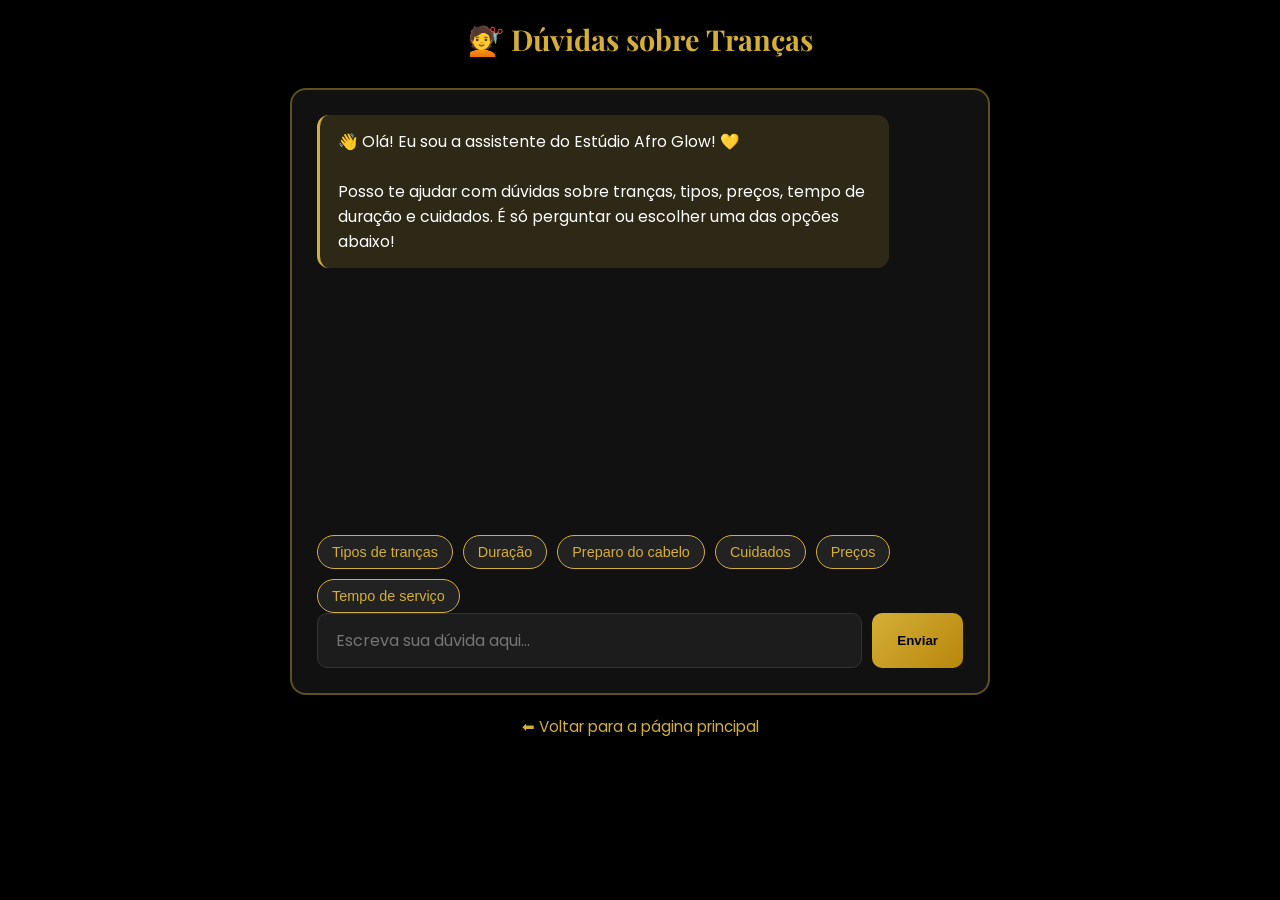
<file: ia-duvidas.html>
<!DOCTYPE html>
<html lang="pt-BR">
<head>
    <meta charset="UTF-8">
    <meta name="viewport" content="width=device-width, initial-scale=1.0">
    <title>Dúvidas sobre Tranças | Estúdio Afro Glow</title>
    <link rel="preconnect" href="https://fonts.googleapis.com">
    <link rel="preconnect" href="https://fonts.gstatic.com" crossorigin>
    <link href="https://fonts.googleapis.com/css2?family=Playfair+Display:wght@500;600;700&family=Poppins:wght@300;400;500;600;700&display=swap" rel="stylesheet">
    <style>
        * {
            margin: 0;
            padding: 0;
            box-sizing: border-box;
        }
        body {
            background: #000;
            color: #fff;
            font-family: 'Poppins', sans-serif;
            min-height: 100vh;
            padding: 20px;
        }
        .container {
            max-width: 700px;
            margin: 0 auto;
        }
        h1 {
            font-family: 'Playfair Display', serif;
            color: #D4AF37;
            text-align: center;
            margin-bottom: 30px;
            font-size: 1.8rem;
        }
        .caixa-chat {
            background: #111;
            border: 2px solid rgba(212,175,55,0.4);
            border-radius: 16px;
            padding: 25px;
            box-shadow: 0 10px 30px rgba(0,0,0,0.5);
        }
        .area-mensagens {
            height: 400px;
            overflow-y: auto;
            margin-bottom: 20px;
            padding-right: 10px;
        }
        .area-mensagens::-webkit-scrollbar {
            width: 6px;
        }
        .area-mensagens::-webkit-scrollbar-thumb {
            background: #D4AF37;
            border-radius: 3px;
        }
        .mensagem {
            margin-bottom: 18px;
            padding: 14px 18px;
            border-radius: 12px;
            line-height: 1.6;
            font-size: 0.98rem;
            max-width: 90%;
        }
        .mensagem.ia {
            background: rgba(212,175,55,0.15);
            border-left: 3px solid #D4AF37;
            color: #fff;
        }
        .mensagem.cliente {
            background: #222;
            border-right: 3px solid #D4AF37;
            margin-left: auto;
            color: #fff;
        }
        .input-area {
            display: flex;
            gap: 10px;
        }
        #pergunta {
            flex: 1;
            padding: 14px 18px;
            border-radius: 10px;
            border: 1px solid #333;
            background: #1c1c1c;
            color: #fff;
            font-size: 1rem;
            font-family: 'Poppins', sans-serif;
            outline: none;
        }
        #pergunta:focus {
            border-color: #D4AF37;
            box-shadow: 0 0 0 3px rgba(212,175,55,0.1);
        }
        #btnEnviar {
            padding: 14px 25px;
            background: linear-gradient(135deg, #D4AF37, #b8860b);
            color: #000;
            border: none;
            border-radius: 10px;
            font-weight: 600;
            cursor: pointer;
            transition: all 0.3s ease;
        }
        #btnEnviar:hover {
            transform: translateY(-2px);
            background: #fff;
        }
        .perguntas-rapidas {
            display: flex;
            flex-wrap: wrap;
            gap: 10px;
            margin-top: 15px;
        }
        .btn-pergunta {
            padding: 8px 14px;
            background: #222;
            color: #D4AF37;
            border: 1px solid #D4AF37;
            border-radius: 20px;
            font-size: 0.9rem;
            cursor: pointer;
            transition: all 0.2s ease;
        }
        .btn-pergunta:hover {
            background: #D4AF37;
            color: #000;
        }
        .voltar {
            display: block;
            text-align: center;
            margin-top: 20px;
            color: #D4AF37;
            text-decoration: none;
            font-size: 0.95rem;
        }
        .voltar:hover {
            text-decoration: underline;
        }
    </style>
</head>
<body>

<div class="container">
    <h1>💇 Dúvidas sobre Tranças</h1>
    <div class="caixa-chat">
        <div class="area-mensagens" id="areaMensagens">
            <div class="mensagem ia">
                👋 Olá! Eu sou a assistente do Estúdio Afro Glow! 💛<br><br>
                Posso te ajudar com dúvidas sobre tranças, tipos, preços, tempo de duração e cuidados. É só perguntar ou escolher uma das opções abaixo!
            </div>
        </div>

        <div class="perguntas-rapidas">
            <button class="btn-pergunta" onclick="perguntar('Quais tipos de tranças você faz?')">Tipos de tranças</button>
            <button class="btn-pergunta" onclick="perguntar('Quanto tempo dura?')">Duração</button>
            <button class="btn-pergunta" onclick="perguntar('Como devo preparar o cabelo?')">Preparo do cabelo</button>
            <button class="btn-pergunta" onclick="perguntar('Como cuidar depois de pronta?')">Cuidados</button>
            <button class="btn-pergunta" onclick="perguntar('Quanto custa cada trança?')">Preços</button>
            <button class="btn-pergunta" onclick="perguntar('Quanto tempo leva para fazer?')">Tempo de serviço</button>
        </div>

        <div class="input-area">
            <input type="text" id="pergunta" placeholder="Escreva sua dúvida aqui...">
            <button id="btnEnviar">Enviar</button>
        </div>
    </div>

    <a href="index.html" class="voltar">⬅ Voltar para a página principal</a>
</div>

<script>
// ===== RESPOSTAS EXATAMENTE COMO VOCÊ PEDIU =====
const respostas = [
    {
        palavras: ["tipo", "tipos", "quais tranças", "tranças disponíveis", "fazem", "oferecem", "estilos"],
        resposta: "💛 Trabalho com esses 3 estilos lindos:\n\n✅ Box Braids\n✅ Boho Braids\n✅ French Curl\n\nSão esses os que faço com todo carinho e dedicação! 💇✨"
    },
    {
        palavras: ["dura", "duração", "quanto tempo dura", "tempo dura", "quanto tempo fica"],
        resposta: "⏰ A duração média dos meus estilos é:\n\n✅ Box Braids: de 6 a 8 semanas\n✅ Boho Braids: de 6 a 8 semanas\n✅ French Curl: de 5 a 7 semanas\n\nCom os cuidados certos pode durar até mais tempo! 😉"
    },
    {
        palavras: ["preço", "custa", "quanto custa", "valor", "preços", "quanto fica", "preco"],
        resposta: "💰 Os valores dos meus serviços:\n\n✅ Box Braids: R$ 180\n✅ Boho Braids: R$ 180\n✅ French Curl: R$ 180\n\nTodos os valores já incluem todo o cuidado e qualidade que você merece! 💛"
    },
    {
        palavras: ["tempo", "quanto tempo leva", "demora", "horas", "quanto tempo demora", "serviço"],
        resposta: "⏳ O tempo pode variar um pouco conforme o tamanho e volume do cabelo:\n\n✅ Box Braids: cerca de 4 a 5 horas\n✅ French Curl: cerca de 5 horas\n✅ Boho Braids: cerca de 6 horas\n\nAgende com antecedência para garantir seu horário! 💛"
    },
    {
        palavras: ["lavar", "antes", "preparo", "preparar", "preciso lavar", "cabelo limpo", "chegar", "creme", "óleo", "produtos"],
        resposta: "🧼 Regra essencial:\n\n✅ Cabelo bem lavado e totalmente seco\n✅ SEM cremes, sem óleos e sem produtos pesados\n✅ Desembaraçado\n\nIsso faz toda diferença para o resultado ficar perfeito! 💛"
    },
    {
        palavras: ["cuidar", "cuidados", "depois", "manter", "como cuidar", "dicas", "molhar"],
        resposta: "✨ Cuidados importantes:\n\n✅ Nos primeiros 3 dias evite molhar muito as tranças\n✅ Durma com touca de cetim ou fronha de cetim\n✅ Lave com xampu sem sal ou sabão neutro, de 15 em 15 dias\n✅ Não use cremes pesados na raiz\n✅ Hidrate apenas a ponta do seu cabelo natural\n✅ Se soltar alguma, volte para ajustar! 💛"
    },
    {
        palavras: ["agendar", "agendamento", "marcar", "horário", "marcar horário", "feriados", "sábado", "domingo"],
        resposta: "📅 Para agendar:\n\n✅ Clique em 'Agendar Atendimento' no site\n✅ Ou envie mensagem no WhatsApp\n\n⚠️ Não trabalho aos sábados, domingos e feriados! 💛"
    },
    {
        palavras: ["ola", "olá", "oi", "bom dia", "boa tarde", "boa noite"],
        resposta: "👋 Olá! Tudo bem? 💛\n\nSou sua assistente virtual do Estúdio Afro Glow! Estou aqui para tirar suas dúvidas sobre Box Braids, Boho Braids e French Curl. Pergunte à vontade! 💇"
    }
];

const respostaPadrao = "🤔 Desculpa, não entendi direito! 😅\n\nPergunte sobre:\n✅ Tipos de tranças\n✅ Preços\n✅ Tempo de duração\n✅ Tempo de serviço\n✅ Preparo do cabelo\n✅ Cuidados depois\n\nEstou aqui pra ajudar! 💛";

function buscarResposta(pergunta) {
    const texto = pergunta.toLowerCase().normalize("NFD").replace(/[\u0300-\u036f]/g, "");
    for (const item of respostas) {
        for (const palavra of item.palavras) {
            const p = palavra.normalize("NFD").replace(/[\u0300-\u036f]/g, "");
            if (texto.includes(p)) {
                return item.resposta;
            }
        }
    }
    return respostaPadrao;
}

function adicionarMensagem(texto, ehCliente) {
    const area = document.getElementById("areaMensagens");
    const div = document.createElement("div");
    div.className = `mensagem ${ehCliente ? 'cliente' : 'ia'}`;
    div.innerHTML = texto.replace(/\n/g, "<br>");
    area.appendChild(div);
    area.scrollTop = area.scrollHeight;
}

function perguntar(texto) {
    document.getElementById("pergunta").value = texto;
    enviarPergunta();
}

function enviarPergunta() {
    const campo = document.getElementById("pergunta");
    const pergunta = campo.value.trim();
    if (!pergunta) return;

    adicionarMensagem(pergunta, true);
    campo.value = "";

    setTimeout(() => {
        const resposta = buscarResposta(pergunta);
        adicionarMensagem(resposta, false);
    }, 600);
}

document.getElementById("btnEnviar").onclick = enviarPergunta;
document.getElementById("pergunta").addEventListener("keypress", e => {
    if (e.key === "Enter") enviarPergunta();
});
</script>

</body>
</html>
</file>
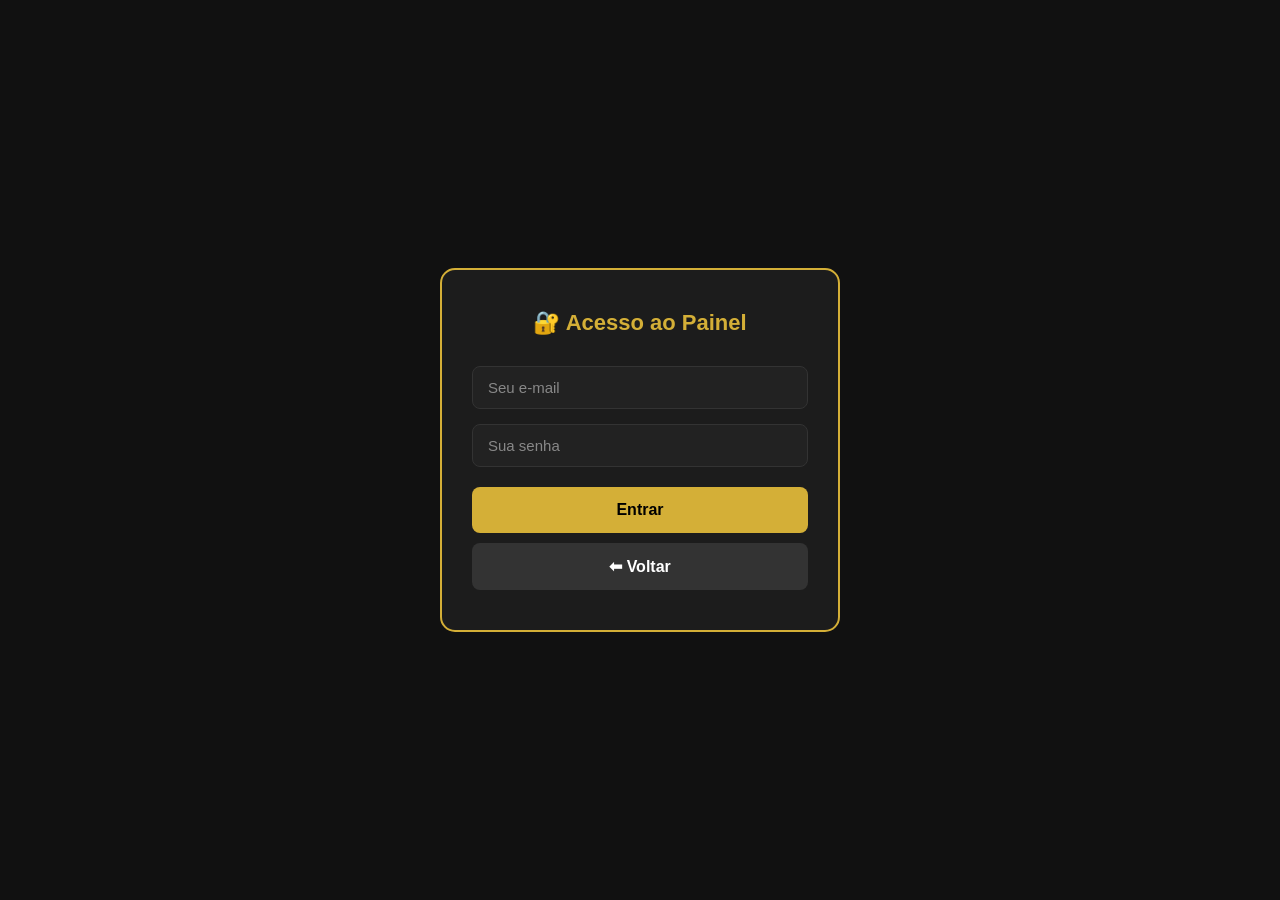
<file: login.html>
<!DOCTYPE html>
<html lang="pt-BR">
<head>
    <meta charset="UTF-8">
    <meta name="viewport" content="width=device-width, initial-scale=1.0">
    <title>Login | Painel Afro Glow</title>
    <link rel="stylesheet" href="css/login.css">
</head>
<body>
    <div class="caixa-login">
        <h2>🔐 Acesso ao Painel</h2>
        <input type="email" id="email" placeholder="Seu e-mail">
        <input type="password" id="senha" placeholder="Sua senha">
        <button id="btnEntrar">Entrar</button>
        <button id="btnVoltar" style="background: #333; color: white; margin-top: 10px;">⬅ Voltar</button>
        <p id="erro">E-mail ou senha incorretos!</p>
    </div>

    <script src="js/login.js"></script>
</body>
</html>
</file>
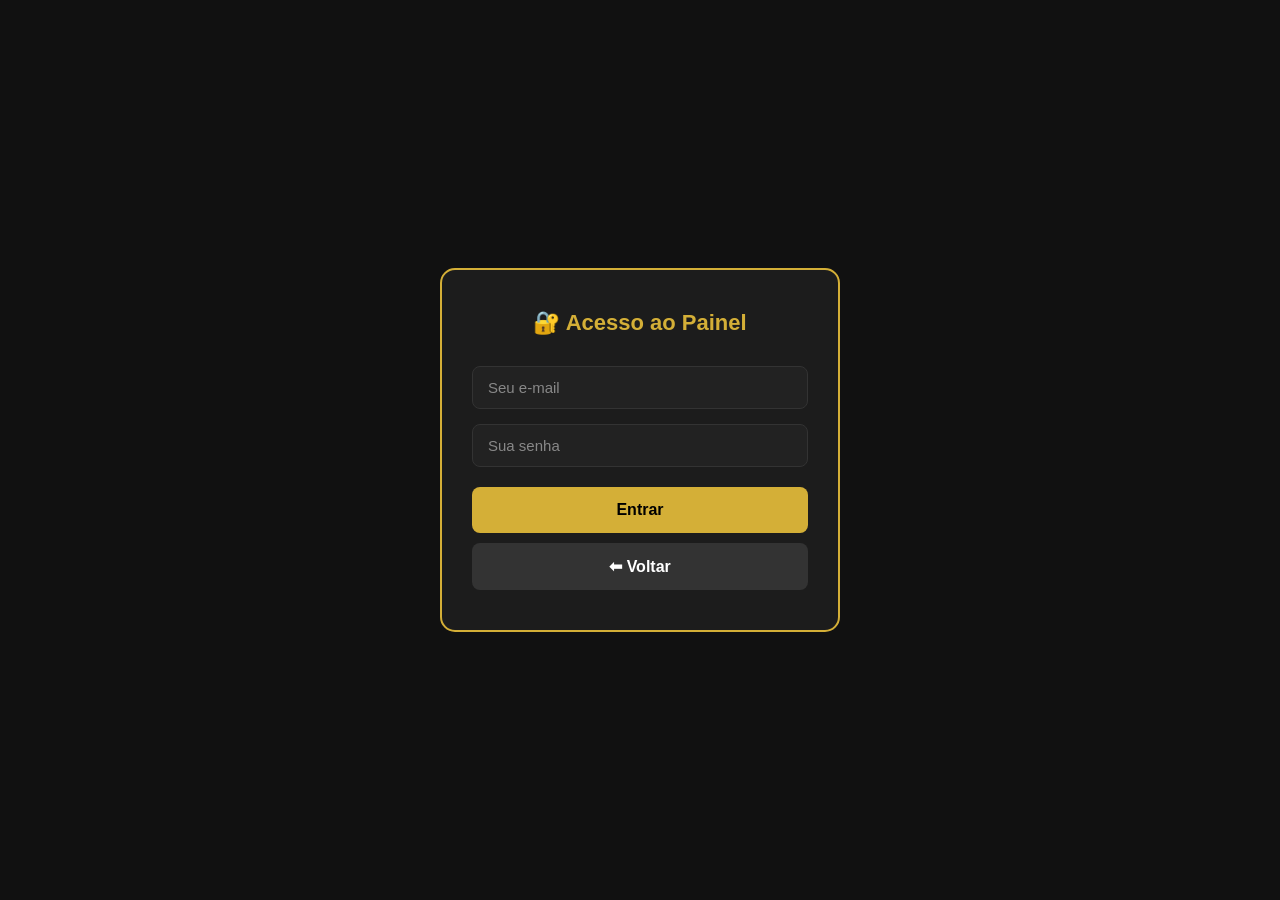
<file: painel.html>
<!DOCTYPE html>
<html lang="pt-BR">
<head>
    <meta charset="UTF-8">
    <meta name="viewport" content="width=device-width, initial-scale=1.0">
    <title>Painel ADM | Estúdio Afro Glow</title>
    <link rel="preconnect" href="https://fonts.googleapis.com">
    <link rel="preconnect" href="https://fonts.gstatic.com" crossorigin>
    <link href="https://fonts.googleapis.com/css2?family=Playfair+Display:wght@500;600;700&family=Poppins:wght@300;400;500;600;700&display=swap" rel="stylesheet">
    <link rel="stylesheet" href="css/style.css">
</head>
<body class="painel">

<!-- BARRA LATERAL -->
<aside class="sidebar">
    <h2>Estúdio Afro Glow</h2>
    <ul>
        <li class="ativo" id="menuDashboard">🏠 Dashboard</li>
        <li id="menuSv">💇 Serviços</li>
        <li id="menuAg">📅 Agendamentos</li>
        <li id="menuAvaliacoes">📝 Avaliações</li>
        <li id="menuConfig">⚙️ Configurações</li>
        <li id="botaoSair">🚪 Sair</li>
    </ul>
</aside>

<!-- CONTEÚDO PRINCIPAL -->
<main class="conteudo">

    <!-- DASHBOARD -->
    <div class="pagina ativa" id="paginaDashboard">
        <h2>Dashboard</h2>
        <div class="cards-dashboard">
            <div class="card-dashboard">
                <h3>Agendamentos</h3>
                <span id="totalAg">0</span>
            </div>
            <div class="card-dashboard">
                <h3>Serviços</h3>
                <span id="totalSv">0</span>
            </div>
            <div class="card-dashboard">
                <h3>Avaliações</h3>
                <span id="totalAval">0</span>
            </div>
        </div>
    </div>

    <!-- SERVIÇOS -->
    <div class="pagina" id="paginaSv">
        <div class="cabecalho-pagina">
            <h2>Gerenciar Serviços</h2>
            <button id="btnNovoServico">+ Novo Serviço</button>
        </div>
        <div id="listaSv" class="lista-cards"></div>
    </div>

    <!-- AGENDAMENTOS -->
    <div class="pagina" id="paginaAg">
        <h2>Agendamentos Recebidos</h2>
        <div id="listaAg" class="lista-cards"></div>
    </div>

    <!-- AVALIAÇÕES -->
    <div class="pagina" id="paginaAvaliacoes">
        <h2>Avaliações das Clientes</h2>
        <div id="listaAval" class="lista-cards"></div>
    </div>

    <!-- CONFIGURAÇÕES -->
    <div class="pagina" id="paginaConfig">
        <h2>Configurações de Atendimento</h2>
        <form id="formConfig" class="form-config">
            <div class="grupo-campo">
                <label>Horário de início</label>
                <input type="time" id="horarioInicio" value="09:00">
            </div>
            <div class="grupo-campo">
                <label>Horário de término</label>
                <input type="time" id="horarioFim" value="17:00">
            </div>
            <div class="grupo-campo">
                <label>Dias bloqueados (feriados, separar por vírgula)</label>
                <input type="text" id="diasBloqueados" placeholder="Ex: 2026-12-25, 2027-01-01">
            </div>
            <button type="submit" class="botao-salvar">Salvar Alterações</button>
        </form>
    </div>

</main>

<!-- MODAL SERVIÇO -->
<div id="modalSv" class="modal-fundo">
    <div class="modal-janela">
        <span class="modal-fechar">&times;</span>
        <h3 id="tituloModalSv">Novo Serviço</h3>
        <form id="formSv">
            <input type="hidden" id="idSv">
            <div class="grupo-campo">
                <label>Nome do serviço</label>
                <input type="text" id="nomeSv" required>
            </div>
            <div class="grupo-campo">
                <label>Preço (R$)</label>
                <input type="number" step="0.01" id="precoSv" required>
            </div>
            <button type="submit" class="botao-salvar">Salvar</button>
        </form>
    </div>
</div>

<!-- MODAL AVALIAÇÃO -->
<div id="modalAval" class="modal-fundo">
    <div class="modal-janela">
        <span class="modal-fechar">&times;</span>
        <h3>Editar Avaliação</h3>
        <form id="formAval">
            <input type="hidden" id="idAval">
            <div class="grupo-campo">
                <label>Nome</label>
                <input type="text" id="nomeAvalEditar" required>
            </div>
            <div class="grupo-campo">
                <label>Nota (1 a 5)</label>
                <input type="number" id="notaAvalEditar" min="1" max="5" required>
            </div>
            <div class="grupo-campo">
                <label>Comentário</label>
                <textarea id="textoAvalEditar" maxlength="500" rows="4" required></textarea>
            </div>
            <button type="submit" class="botao-salvar">Salvar</button>
        </form>
    </div>
</div>

<script type="module" src="js/painel.js"></script>
<!-- PROTEÇÃO DE LOGIN -->
<script>
if (localStorage.getItem("logado") !== "sim") {
    location.href = "login.html";
}
</script>

<script type="module" src="js/painel.js"></script>
</body>
</html>
</file>
<file: css/login.css>
* {
    margin: 0;
    padding: 0;
    box-sizing: border-box;
}

body {
    background: #111111;
    color: #ffffff;
    font-family: 'Segoe UI', sans-serif;
    display: flex;
    justify-content: center;
    align-items: center;
    min-height: 100vh;
}

.caixa-login {
    background: #1c1c1c;
    padding: 40px 30px;
    border-radius: 15px;
    border: 2px solid #D4AF37;
    width: 90%;
    max-width: 400px;
}

.caixa-login h2 {
    color: #D4AF37;
    text-align: center;
    margin-bottom: 30px;
    font-size: 22px;
    font-weight: 600;
}

.caixa-login input {
    width: 100%;
    padding: 12px 15px;
    margin-bottom: 15px;
    border-radius: 8px;
    border: 1px solid #333333;
    background: #222222;
    color: #ffffff;
    font-size: 15px;
    outline: none;
    transition: border 0.3s ease;
}

.caixa-login input:focus {
    border-color: #D4AF37;
}

.caixa-login input::placeholder {
    color: #888888;
}

.caixa-login button {
    width: 100%;
    padding: 14px;
    background: #D4AF37;
    color: #000000;
    border: none;
    border-radius: 8px;
    font-weight: bold;
    font-size: 16px;
    cursor: pointer;
    transition: all 0.3s ease;
    margin-top: 5px;
}

.caixa-login button:hover {
    background: #ffffff;
    transform: translateY(-2px);
}

#erro {
    color: #ff4d4d;
    text-align: center;
    margin-top: 15px;
    display: none;
    font-size: 14px;
}

#btnVoltar {
    background: #333;
    color: white;
}

#btnVoltar:hover {
    background: #444;
    transform: translateY(-2px);
}
</file>
<file: css/style.css>
/* ========================= */
/* RESET */
/* ========================= */

*{
    margin:0;
    padding:0;
    box-sizing:border-box;
}

html{
    scroll-behavior:smooth;
}

body{
    font-family:'Poppins',sans-serif;
    background:#000;
    color:#fff;
}

/* ========================= */
/* HEADER */
/* ========================= */

header{
    width:100%;
    position:sticky;
    top:0;
    z-index:1000;
    background:rgba(0,0,0,.95);
    backdrop-filter:blur(10px);
    border-bottom:1px solid rgba(212,175,55,.35);
}

nav{
    width:90%;
    max-width:1300px;
    margin:auto;

    display:flex;
    justify-content:space-between;
    align-items:center;

    padding:18px 0;
}

.logo img{
    height:75px;
    transition:.3s;
}

.logo img:hover{
    transform:scale(1.05);
}

/* ========================= */
/* MENU */
/* ========================= */

.menu{
    display:flex;
    list-style:none;
    gap:40px;
    align-items:center;
}

.menu li a{
    text-decoration:none;
    color:#fff;
    font-size:17px;
    font-weight:500;
    position:relative;
    transition:.3s;
}

.menu li a::after{
    content:"";
    position:absolute;
    left:0;
    bottom:-8px;
    width:0;
    height:2px;
    background:#D4AF37;
    transition:.4s;
}

.menu li a:hover{
    color:#D4AF37;
}

.menu li a:hover::after{
    width:100%;
}

/* ========================= */
/* BOTÃO DO MENU */
/* ========================= */

.btn-menu{
    text-decoration:none;
    background:#D4AF37;
    color:#000;
    padding:14px 28px;
    border-radius:50px;
    font-weight:600;
    transition:.3s;
}

.btn-menu:hover{
    background:#fff;
    transform:translateY(-3px);
    box-shadow:0 0 20px rgba(212,175,55,.5);
}

/* ========================= */
/* HERO BANNER */
/* ========================= */

#banner{
    min-height:calc(100vh - 100px);

    width:90%;
    max-width:1300px;

    margin:auto;

    display:flex;
    justify-content:space-between;
    align-items:center;
    gap:80px;
}

.texto-banner{
    flex:1;
}

.destaque{
    color:#D4AF37;
    font-size:18px;
    letter-spacing:3px;
    text-transform:uppercase;
}

.texto-banner h2{
    font-family:'Playfair Display',serif;
    font-size:76px;
    font-weight:700;
    line-height:1.1;
    margin:20px 0;
}

.texto-banner p{
    font-size:20px;
    color:#d8d8d8;
    line-height:35px;
    max-width:550px;
    margin-bottom:40px;
}

.botoes{
    display:flex;
    gap:20px;
}

.botao{
    display:inline-block;
    background:#D4AF37;
    color:#000;
    text-decoration:none;
    padding:18px 35px;
    border-radius:50px;
    font-weight:600;
    transition:.3s;
}

.botao:hover{
    transform:translateY(-5px);
    box-shadow:0 10px 25px rgba(212,175,55,.4);
}

.botao-secundario{
    display:inline-block;
    border:2px solid #D4AF37;
    color:#D4AF37;
    text-decoration:none;
    padding:18px 35px;
    border-radius:50px;
    transition:.3s;
}

.botao-secundario:hover{
    background:#D4AF37;
    color:#000;
}

.imagem-banner{
    flex:1;
    display:flex;
    justify-content:center;
}

.imagem-banner img{
    width:100%;
    max-width:700px;
    filter:drop-shadow(0 0 25px rgba(212,175,55,.25));
    animation:flutuar 4s ease-in-out infinite;
}

@keyframes flutuar{

    0%{
        transform:translateY(0);
    }

    50%{
        transform:translateY(-12px);
    }

    100%{
        transform:translateY(0);
    }

}

/* ========================= */
/* SEÇÕES */
/* ========================= */

section{
    width:90%;
    max-width:1200px;
    margin:100px auto;
}

section h2{
    font-family:'Playfair Display',serif;
    color:#D4AF37;
    font-size:45px;
    margin-bottom:30px;
}

section p{
    font-size:20px;
    line-height:35px;
}
/* ========================= */
/* SERVIÇOS */
/* ========================= */

#servicos{

    margin-top:120px;

}

.titulo{

    text-align:center;

    margin-bottom:60px;

}

.titulo span{

    color:#D4AF37;

    text-transform:uppercase;

    letter-spacing:3px;

    font-size:15px;

}

.titulo h2{

    margin-top:15px;

    font-size:45px;

}

.cards{

    display:grid;

    grid-template-columns:repeat(auto-fit,minmax(320px,1fr));

    gap:35px;

}

.card{

    background:#111;

    border-radius:20px;

    overflow:hidden;

    border:1px solid rgba(212,175,55,.3);

    transition:.4s;

}

.card:hover{

    transform:translateY(-12px);

    box-shadow:0 15px 35px rgba(212,175,55,.25);

}

.card img{

    width:100%;

    height:320px;

    object-fit:cover;

    transition:.5s;

}

.card:hover img{

    transform:scale(1.08);

}

.conteudo-card{

    padding:25px;

}

.conteudo-card h3{

    color:#D4AF37;

    margin-bottom:15px;

    font-size:30px;

}

.conteudo-card p{

    color:#d8d8d8;

    line-height:30px;

    margin-bottom:25px;

}

.informacoes{

    display:flex;

    justify-content:space-between;

    margin-bottom:25px;

    color:#D4AF37;

    font-weight:600;

}

.botao-card{

    display:block;

    text-align:center;

    background:#D4AF37;

    color:#000;

    text-decoration:none;

    padding:15px;

    border-radius:12px;

    font-weight:600;

    transition:.3s;

}

.botao-card:hover{

    background:#fff;

}

/* ========================= */
/* FOOTER */
/* ========================= */

footer{
    margin-top:100px;
    padding:30px;
    border-top:2px solid #D4AF37;
    text-align:center;
}

/* ========================= */
/* DIFERENCIAIS */
/* ========================= */

#diferenciais{

    margin-top:120px;

}

.diferenciais-grid{

    display:grid;

    grid-template-columns:repeat(auto-fit,minmax(250px,1fr));

    gap:30px;

}

.diferencial{

    background:#111;

    border:1px solid rgba(212,175,55,.3);

    border-radius:18px;

    padding:35px 25px;

    text-align:center;

    transition:.3s;

}

.diferencial:hover{

    transform:translateY(-10px);

    box-shadow:0 10px 25px rgba(212,175,55,.2);

}

.icone{

    font-size:45px;

    margin-bottom:20px;

}

.diferencial h3{

    font-family:'Playfair Display',serif;

    color:#D4AF37;

    margin-bottom:15px;

}

.diferencial p{

    color:#d8d8d8;

    font-size:17px;

    line-height:28px;

}/* ========================= */
/* CTA */
/* ========================= */

#cta{

    width:90%;

    max-width:1200px;

    margin:120px auto;

}

.cta-container{

    background:linear-gradient(135deg,#111,#1c1c1c);

    border:2px solid rgba(212,175,55,.4);

    border-radius:25px;

    padding:70px 50px;

    text-align:center;

}

.cta-container span{

    color:#D4AF37;

    text-transform:uppercase;

    letter-spacing:4px;

    font-size:15px;

}

.cta-container h2{

    font-family:'Playfair Display', serif;

    font-size:48px;

    margin:20px 0;

    color:#fff;

}

.cta-container p{

    max-width:700px;

    margin:0 auto 40px;

    color:#d8d8d8;

    font-size:20px;

    line-height:34px;

}

.cta-container .botao{

    font-size:20px;

    padding:18px 40px;

}
/* ========================= */
/* AGENDAMENTO */
/* ========================= */

#agendamento-form{

    width:90%;

    max-width:800px;

    margin:100px auto;

}

#formAgendamento{

    background:#111;

    padding:40px;

    border-radius:20px;

    border:1px solid rgba(212,175,55,.3);

}

.campo{

    display:flex;

    flex-direction:column;

    margin-bottom:25px;

}

.campo label{

    margin-bottom:10px;

    color:#D4AF37;

    font-weight:600;

}

.campo input,
.campo select,
.campo textarea{

    padding:15px;

    border-radius:10px;

    border:1px solid #333;

    background:#1c1c1c;

    color:white;

    font-size:16px;

    outline:none;

}

.campo input:focus,
.campo select:focus,
.campo textarea:focus{

    border-color:#D4AF37;

}

.linha{

    display:grid;

    grid-template-columns:1fr 1fr;

    gap:20px;

}
/* ========================= */
/* POPUP */
/* ========================= */

.popup{

    position:fixed;

    top:0;
    left:0;

    width:100%;
    height:100%;

    background:rgba(0,0,0,.75);

    display:none;

    justify-content:center;

    align-items:center;

    z-index:9999;

}

.popup-box{

    background:#111;

    width:90%;
    max-width:500px;

    padding:40px;

    border-radius:20px;

    border:2px solid #D4AF37;

    text-align:center;

}

.popup-box h2{

    color:#D4AF37;

    margin-bottom:20px;

}

.popup-box p{

    line-height:30px;

    margin-bottom:30px;

}
/* ========================= */
/* HORÁRIOS */
/* ========================= */

.horarios{

    display:grid;

    grid-template-columns:repeat(4,1fr);

    gap:15px;

    margin-top:15px;

}

.hora{

    padding:15px;

    background:#1c1c1c;

    color:white;

    border:2px solid #333;

    border-radius:12px;

    cursor:pointer;

    transition:.3s;

    font-size:16px;

    font-weight:600;

}

.hora:hover{

    background:#D4AF37;

    color:#000;

}

.hora.ativo{

    background:#D4AF37;

    color:#000;

    border-color:#D4AF37;

    transform:scale(1.05);

}
/* ========================= */
/* RESUMO */
/* ========================= */

.resumo{

    background:#1a1a1a;

    border:1px solid rgba(212,175,55,.3);

    border-radius:15px;

    padding:25px;

    margin-bottom:30px;

}

.resumo h3{

    color:#D4AF37;

    margin-bottom:20px;

    font-family:'Playfair Display',serif;

}

.resumo p{

    margin:10px 0;

    font-size:17px;

}
/* ========================= */
/* BARRA DE PROGRESSO */
/* ========================= */

.progresso{

    display:flex;
    justify-content:center;
    align-items:center;
    margin-bottom:50px;
    gap:10px;

}


.etapa{

    display:flex;
    flex-direction:column;
    align-items:center;
    color:#777;
    transition:.3s;

}


.etapa span{

    width:45px;
    height:45px;

    display:flex;
    justify-content:center;
    align-items:center;

    border-radius:50%;

    border:2px solid #777;

    font-weight:700;

    margin-bottom:10px;

}


.etapa p{

    font-size:14px;

}


.etapa.ativa{

    color:#D4AF37;

}


.etapa.ativa span{

    background:#D4AF37;

    color:#000;

    border-color:#D4AF37;

}


.linha-progresso{

    width:60px;

    height:2px;

    background:#555;

}
/* ========================= */
/* ANIMAÇÃO DOS HORÁRIOS */
/* ========================= */

.hora{

    transition: all .3s ease;

}

.hora:hover{

    transform: translateY(-3px);

}

.hora.ativo{

    background:#D4AF37;
    color:#000;
    border-color:#D4AF37;

    transform:scale(1.08);

    box-shadow:0 0 
    18px rgba(212,175,55,.6);

}

/* ========================= */
/* BOTÃO FLUTUANTE WHATSAPP */
/* ========================= */

.whatsapp-fixo{

    position:fixed;

    bottom:25px;
    right:25px;

    width:65px;
    height:65px;

    border-radius:50%;

    background:#25D366;

    display:flex;
    justify-content:center;
    align-items:center;

    box-shadow:0 8px 20px rgba(0,0,0,.35);

    transition:.3s;

    z-index:9999;

}

.whatsapp-fixo:hover{

    transform:scale(1.12);

}

.whatsapp-fixo img{

    width:34px;
    height:34px;

    filter:invert(1);

}

/* ========================= */
/* BOTÃO FLUTUANTE WHATSAPP */
/* ========================= */

.whatsapp-fixo{
    position: fixed;
    bottom: 25px;
    right: 25px;

    width: 65px;
    height: 65px;

    background: #25D366;
    border-radius: 50%;

    display: flex;
    justify-content: center;
    align-items: center;

    box-shadow: 0 8px 20px rgba(0,0,0,.35);

    transition: .3s;

    z-index: 9999;
}

.whatsapp-fixo:hover{
    transform: scale(1.1);
}

.whatsapp-fixo img{
    width: 35px;
    height: 35px;
}


/* ========================= */
/* RESPONSIVIDADE */
/* ========================= */

@media (max-width: 768px){

    nav{
        flex-direction:column;
        gap:20px;
    }

    .menu{
        flex-direction:column;
        gap:20px;
    }

    #banner{
        flex-direction:column;
        text-align:center;
        gap:40px;
    }

    .texto-banner h2{
        font-size:42px;
    }

    .texto-banner p{
        font-size:17px;
        line-height:30px;
    }

    .botoes{
        justify-content:center;
        flex-wrap:wrap;
    }

    .linha{
        grid-template-columns:1fr;
    }

    .horarios{
        grid-template-columns:repeat(2,1fr);
    }

    .cards{
        grid-template-columns:1fr;
    }

    .diferenciais-grid{
        grid-template-columns:1fr;
    }

    .cta-container{
        padding:40px 25px;
    }

    .cta-container h2{
        font-size:34px;
    }

    .progresso{
        flex-wrap:wrap;
        gap:15px;
    }

    .linha-progresso{
        display:none;
    }

    .popup-box{
        width:95%;
        padding:25px;
    }

}

/* ========================= */
/* GALERIA */
/* ========================= */

.galeria-grid{

    display:grid;

    grid-template-columns:repeat(auto-fit,minmax(300px,1fr));

    gap:30px;

    margin-top:50px;

}

.card-galeria{

    background:#111;

    border:1px solid rgba(212,175,55,.3);

    border-radius:20px;

    min-height:320px;

    display:flex;

    justify-content:center;

    align-items:center;

    transition:.3s;

}

.card-galeria:hover{

    transform:translateY(-10px);

    box-shadow:0 12px 25px rgba(212,175,55,.25);

}

.placeholder-conteudo{

    text-align:center;

    padding:30px;

}

.camera{

    font-size:60px;

    margin-bottom:20px;

}

.placeholder-conteudo h3{

    color:#D4AF37;

    margin-bottom:15px;

    font-family:'Playfair Display',serif;

}

.placeholder-conteudo p{

    color:#d8d8d8;

    line-height:28px;

}

/* ========================= */
/* PAINEL ADMINISTRATIVO */
/* ========================= */

.painel{

    display:flex;

    min-height:100vh;

}

.sidebar{

    width:260px;

    background:#111;

    border-right:2px solid #D4AF37;

    padding:30px;

}

.sidebar h2{

    color:#D4AF37;

    margin-bottom:40px;

    text-align:center;

}

.sidebar ul{

    list-style:none;

}

.sidebar li{

    padding:15px;

    margin-bottom:10px;

    border-radius:10px;

    cursor:pointer;

    transition:.3s;

}

.sidebar li:hover,
.sidebar .ativo{

    background:#D4AF37;

    color:#000;

}

.conteudo{

    flex:1;

    padding:40px;

}

.cards-dashboard{

    display:grid;

    grid-template-columns:repeat(auto-fit,minmax(220px,1fr));

    gap:25px;

    margin:40px 0;

}

.card-dashboard{

    background:#111;

    border:1px solid rgba(212,175,55,.3);

    border-radius:20px;

    padding:30px;

    text-align:center;

    transition:.3s;

}

.card-dashboard:hover{

    transform:translateY(-8px);

    box-shadow:0 10px 25px rgba(212,175,55,.25);

}

.card-dashboard h3{

    color:#D4AF37;

    margin-bottom:20px;

}

.card-dashboard span{

    font-size:45px;

    font-weight:bold;

}

.ultimos{

    background:#111;

    padding:30px;

    border-radius:20px;

    border:1px solid rgba(212,175,55,.3);

}

/* ========================= */
/* LOGIN */
/* ========================= */

.login-container{

    width:100%;
    height:100vh;

    display:flex;

    justify-content:center;

    align-items:center;

    background:#000;

}

.login-box{

    width:380px;

    background:#111;

    padding:40px;

    border-radius:20px;

    border:2px solid #D4AF37;

    text-align:center;

}

.login-logo{

    width:120px;

    margin-bottom:20px;

}

.login-box h2{

    color:#D4AF37;

    margin-bottom:10px;

}

.login-box p{

    margin-bottom:20px;

}

.login-box input{

    width:100%;

    padding:15px;

    margin-bottom:20px;

    border:none;

    border-radius:10px;

    background:#1f1f1f;

    color:white;

    font-size:16px;

}

#erroLogin{

    color:#ff4d4d;

    margin-top:15px;

}

.btnConcluir {
    background: #28a745;
    color: white;
    border: none;
    padding: 8px 12px;
    border-radius: 6px;
    cursor: pointer;
    font-weight: 600;
}
.btnExcluirAg {
    background: #ff4d4d;
    color: white;
    border: none;
    padding: 8px 12px;
    border-radius: 6px;
    cursor: pointer;
    font-weight: 600;
    margin-left: 8px;
}
.btnConcluir:hover, .btnExcluirAg:hover {
    transform: translateY(-2px);
}

.pagina {
    width: 100%;
    min-height: calc(100vh - 40px);
    padding: 20px;
    box-sizing: border-box;
    position: relative;
    top: 0;
    left: 0;
}

#listaClientes {
    margin-top: 20px;
    display: flex;
    flex-direction: column;
    gap: 15px;
}

/* ===== SERVIÇOS - LAYOUT BONITO E ORGANIZADO ===== */
.grade-servicos {
    display: grid;
    grid-template-columns: repeat(auto-fit, minmax(280px, 1fr));
    gap: 25px;
    padding: 30px 20px;
    max-width: 1200px;
    margin: 0 auto;
}

.card-servico {
    background: #fff;
    border-radius: 12px;
    overflow: hidden;
    box-shadow: 0 4px 12px rgba(0,0,0,0.08);
    border: 2px solid #D4AF37;
    text-align: center;
    transition: transform 0.3s ease;
}

.card-servico:hover {
    transform: translateY(-5px);
}

.card-servico .foto-servico {
    width: 100%;
    height: 160px; /* ✅ Diminui o tamanho da foto */
    object-fit: contain; /* ✅ NÃO CORTA NADA — mostra a imagem toda inteira */
    object-position: center;
    display: block;
    background-color: #fff; /* Fundo branco se sobrar espaço */
}

.card-servico h3 {
    color: #2b2b2b;
    font-size: 1.2rem;
    margin: 15px 0 8px;
    font-family: 'Playfair Display', serif;
}

.card-servico .preco {
    color: #D4AF37;
    font-weight: 600;
    font-size: 1.1rem;
    margin-bottom: 20px;
}

/* ===== CARTÕES DE SERVIÇOS - PÁGINA INICIAL E SERVIÇOS ===== */
.cards, .grade-servicos {
    display: grid;
    grid-template-columns: repeat(auto-fit, minmax(300px, 1fr));
    gap: 25px;
    padding: 30px 20px;
    max-width: 1200px;
    margin: 0 auto;
}

.card, .card-servico {
    background: #fff;
    border-radius: 12px;
    overflow: hidden;
    box-shadow: 0 4px 12px rgba(0,0,0,0.08);
    border: 2px solid #D4AF37;
    text-align: center;
    transition: transform 0.3s ease;
}

.card:hover, .card-servico:hover {
    transform: translateY(-5px);
}

.card img, .card-servico .foto-servico {
    width: 100%;
    height: 160px;
    object-fit: contain;
    background: #fff;
}

.conteudo-card h3, .card-servico h3 {
    color: #2b2b2b;
    font-size: 1.3rem;
    margin: 15px 0 8px;
    font-family: 'Playfair Display', serif;
}

.preco-servico, .card-servico .preco {
    color: #D4AF37;
    font-weight: 600;
    font-size: 1.15rem;
    margin-bottom: 15px;
}

.botao-card {
    display: inline-block;
    padding: 10px 25px;
    margin-bottom: 20px;
    background: #D4AF37;
    color: white;
    text-decoration: none;
    border-radius: 8px;
    font-weight: 500;
    transition: background 0.3s;
}

.botao-card:hover {
    background: #b8860b;
}

/* ===== PAINEL ADM - FUNDO PRETO ===== */
body.painel {
    background-color: #000000;
    color: #ffffff;
}

body.painel .card,
body.painel .formulario,
body.painel section {
    background-color: #111111;
    border: 1px solid #D4AF37;
    color: #ffffff;
}

body.painel input,
body.painel select,
body.painel textarea {
    background-color: #222222;
    color: #ffffff;
    border: 1px solid #D4AF37;
}

body.painel h1,
body.painel h2,
body.painel h3,
body.painel p {
    color: #ffffff;
}

/* ===== HORÁRIOS INDISPONÍVEIS ===== */
.hora.indisponivel {
    background: #ccc !important;
    color: #888 !important;
    cursor: not-allowed;
    opacity: 0.6;
}

.hora.selecionado {
    background: #D4AF37 !important;
    color: white !important;
}

/* Se quiser deixar o campo de data com aviso quando escolher fim de semana */
input[type="date"]:invalid {
    border-color: #ff4d4d;
}

.aviso-data {
    font-size: 0.9rem;
    color: #b8860b;
    margin-top: 5px;
    font-style: italic;
}

.aviso-valores {
    max-width: 1000px;
    margin: 20px auto 0;
    padding: 12px 20px;
    font-size: 0.95rem;
    color: #555;
    text-align: center;
    font-style: italic;
    border-left: 3px solid #D4AF37;
}

/* ===== CONTATO E ATENDIMENTO - FUNDO PRETO ===== */
#contato {
    padding: 60px 20px;
    background-color: #000000;
}

.info-contato {
    max-width: 800px;
    margin: 30px auto 0;
    display: grid;
    gap: 20px;
}

.item-contato {
    display: flex;
    align-items: center;
    gap: 15px;
    padding: 18px;
    background-color: #111111;
    border-radius: 10px;
    border-left: 3px solid #D4AF37;
    color: #ffffff;
}

.item-contato .icone {
    font-size: 1.8rem;
}

.item-contato h3 {
    margin: 0 0 5px;
    color: #D4AF37;
    font-size: 1.1rem;
}

.item-contato p {
    margin: 0;
    color: #eeeeee;
}

/* ===== AVALIAÇÕES ===== */
#avaliacoes {
    padding: 60px 20px;
    background: #000;
    color: #fff;
}

.grade-avaliacoes {
    display: grid;
    grid-template-columns: repeat(auto-fit, minmax(280px, 1fr));
    gap: 20px;
    max-width: 1000px;
    margin: 30px auto;
}

.card-avaliacao {
    background: #111;
    padding: 20px;
    border-radius: 10px;
    border-left: 3px solid #D4AF37;
}

.cabecalho-avaliacao {
    display: flex;
    justify-content: space-between;
    align-items: center;
    margin-bottom: 10px;
    color: #D4AF37;
}

.form-avaliacao {
    max-width: 500px;
    margin: 0 auto;
    background: #111;
    padding: 25px;
    border-radius: 12px;
    border: 1px solid #D4AF37;
}

.estrelas {
    display: flex;
    gap: 8px;
    font-size: 1.6rem;
    cursor: pointer;
}

.contador {
    display: block;
    text-align: right;
    font-size: 0.85rem;
    color: #aaa;
    margin-top: 5px;
}

.form-avaliacao input,
.form-avaliacao textarea {
    background: #222;
    border: 1px solid #D4AF37;
    color: #fff;
    width: 100%;
    padding: 10px;
    border-radius: 6px;
}

/* ===== PAINEL ADM - VISUAL ORIGINAL ===== */
.painel {
    background: #000;
    color: #fff;
    font-family: 'Poppins', sans-serif;
    min-height: 100vh;
}

.container-painel {
    display: flex;
    min-height: 100vh;
}

.sidebar {
    width: 250px;
    background: #111;
    padding: 30px 20px;
    border-right: 1px solid #222;
}

.logo-painel h2 {
    color: #D4AF37;
    font-family: 'Playfair Display', serif;
    margin: 0 0 5px;
    font-size: 1.4rem;
}

.logo-painel p {
    margin: 0 0 30px;
    color: #aaa;
    font-size: 0.9rem;
}

.menu-lista {
    list-style: none;
    padding: 0;
    margin: 0;
}

.item-menu {
    padding: 12px 15px;
    margin: 5px 0;
    border-radius: 8px;
    cursor: pointer;
    transition: all 0.3s;
    color: #ccc;
}

.item-menu:hover, .item-menu.ativo {
    background: #222;
    color: #D4AF37;
    border-left: 3px solid #D4AF37;
}

.btn-sair {
    margin-top: 30px;
    color: #ff6b6b;
}

.btn-sair:hover {
    background: rgba(255,107,107,0.1);
    color: #ff6b6b;
    border-left: 3px solid #ff6b6b;
}

.conteudo-painel {
    flex: 1;
    padding: 30px;
    overflow-y: auto;
}

.pagina {
    display: none;
}

.pagina.ativa {
    display: block;
}

.cabecalho-pagina {
    display: flex;
    justify-content: space-between;
    align-items: center;
    margin-bottom: 30px;
    border-bottom: 1px solid #222;
    padding-bottom: 15px;
}

.cabecalho-pagina h2 {
    margin: 0;
    color: #D4AF37;
    font-family: 'Playfair Display', serif;
}

.botao.dourado {
    background: #D4AF37;
    color: #000;
    font-weight: 600;
    padding: 10px 20px;
    border: none;
    border-radius: 8px;
    cursor: pointer;
    transition: 0.3s;
}

.botao.dourado:hover {
    background: #b8860b;
    transform: translateY(-2px);
}

.cards-resumo {
    display: grid;
    grid-template-columns: repeat(auto-fit, minmax(200px, 1fr));
    gap: 20px;
}

.card-resumo {
    background: #111;
    padding: 25px;
    border-radius: 10px;
    border-left: 3px solid #D4AF37;
    text-align: center;
}

.card-resumo h3 {
    font-size: 2.5rem;
    color: #D4AF37;
    margin: 0 0 10px;
}

.card-resumo p {
    margin: 0;
    color: #ccc;
}

.lista-cards {
    display: grid;
    gap: 20px;
}

.lista-cards .card {
    background: #111;
    padding: 20px;
    border-radius: 10px;
    border-left: 3px solid #D4AF37;
}

.lista-cards .card h3 {
    margin: 0 0 10px;
    color: #fff;
}

.lista-cards .card p {
    margin: 5px 0;
    color: #ccc;
}

.acoes {
    margin-top: 15px;
    display: flex;
    gap: 10px;
}

.acoes button {
    padding: 8px 15px;
    border: none;
    border-radius: 6px;
    cursor: pointer;
    font-size: 0.9rem;
}

.btnEditarSv, .btnEditarAval {
    background: #2d5a3d;
    color: #fff;
}

.btnExcluirSv, .btnExcluirAg, .btnExcluirAval {
    background: #5a2d2d;
    color: #fff;
}

.btnConcluir {
    background: #2d4a5a;
    color: #fff;
}

.form-config {
    max-width: 600px;
    background: #111;
    padding: 30px;
    border-radius: 10px;
    border-left: 3px solid #D4AF37;
}

.form-config .campo {
    margin-bottom: 20px;
}

.form-config label {
    display: block;
    margin-bottom: 8px;
    color: #ccc;
}

.form-config input {
    width: 100%;
    padding: 10px;
    background: #222;
    border: 1px solid #444;
    border-radius: 6px;
    color: #fff;
}

/* MODAL ORGANIZADO */
.modal {
    display: none;
    position: fixed;
    top: 0;
    left: 0;
    width: 100%;
    height: 100%;
    background: rgba(0,0,0,0.8);
    z-index: 9999;
    align-items: center;
    justify-content: center;
}

.modal-conteudo {
    background: #111;
    padding: 30px;
    border-radius: 12px;
    border: 1px solid #D4AF37;
    width: 90%;
    max-width: 450px;
    position: relative;
}

.fechar, .fecharAval {
    position: absolute;
    top: 15px;
    right: 20px;
    font-size: 2rem;
    color: #D4AF37;
    cursor: pointer;
    transition: 0.3s;
}

.fechar:hover, .fecharAval:hover {
    color: #fff;
}

.modal-conteudo h3 {
    margin-top: 0;
    color: #D4AF37;
    font-family: 'Playfair Display', serif;
}

.modal-conteudo .campo {
    margin-bottom: 15px;
}

.modal-conteudo label {
    display: block;
    margin-bottom: 5px;
    color: #ccc;
}

.modal-conteudo input,
.modal-conteudo textarea {
    width: 100%;
    padding: 10px;
    background: #222;
    border: 1px solid #444;
    border-radius: 6px;
    color: #fff;
}

/* ===== AJUSTES FINAIS - TUDO BONITO E ALINHADO ===== */

.painel {
    font-family: 'Poppins', sans-serif;
    color: #fff;
    background: #000;
}

h1, h2, h3 {
    font-family: 'Playfair Display', serif;
    color: #D4AF37;
    margin: 0 0 20px;
}

.conteudo h2 {
    font-size: 1.8rem;
    border-bottom: 1px solid rgba(212,175,55,0.3);
    padding-bottom: 10px;
}

.pagina {
    display: none;
    animation: aparecer 0.3s ease;
}

.pagina.ativa {
    display: block;
}

@keyframes aparecer {
    from { opacity: 0; transform: translateY(10px); }
    to { opacity: 1; transform: translateY(0); }
}

.cabecalho-pagina {
    display: flex;
    justify-content: space-between;
    align-items: center;
    margin-bottom: 25px;
    border-bottom: 1px solid rgba(212,175,55,0.3);
    padding-bottom: 10px;
}

.cabecalho-pagina h2 {
    margin: 0;
    border: none;
    padding: 0;
}

.lista-cards {
    display: flex;
    flex-direction: column;
    gap: 15px;
}

.grupo-campo {
    margin-bottom: 20px;
}

.grupo-campo label {
    display: block;
    margin-bottom: 8px;
    color: #D4AF37;
    font-weight: 500;
    font-size: 0.95rem;
}

.grupo-campo input,
.grupo-campo textarea {
    width: 100%;
    padding: 12px 15px;
    border-radius: 8px;
    border: 1px solid #333;
    background: #1c1c1c;
    color: #fff;
    font-size: 0.95rem;
    font-family: 'Poppins', sans-serif;
    box-sizing: border-box;
}

.grupo-campo input:focus,
.grupo-campo textarea:focus {
    outline: none;
    border-color: #D4AF37;
    box-shadow: 0 0 0 2px rgba(212,175,55,0.15);
}

.botao-salvar {
    width: 100%;
    padding: 13px;
    background: linear-gradient(135deg, #D4AF37, #b8860b);
    color: #000;
    border: none;
    border-radius: 8px;
    font-weight: 600;
    font-size: 1rem;
    cursor: pointer;
    transition: all 0.3s ease;
    font-family: 'Poppins', sans-serif;
}

.botao-salvar:hover {
    background: #fff;
    transform: translateY(-2px);
    box-shadow: 0 5px 15px rgba(212,175,55,0.35);
}

.form-config {
    max-width: 550px;
    background: #111;
    padding: 30px;
    border-radius: 15px;
    border: 1px solid rgba(212,175,55,0.3);
}

/* ===== JANELA MODAL BONITA ===== */
.modal-fundo {
    display: none;
    position: fixed;
    top: 0;
    left: 0;
    width: 100%;
    height: 100%;
    background: rgba(0,0,0,0.85);
    backdrop-filter: blur(4px);
    align-items: center;
    justify-content: center;
    z-index: 9999;
}

.modal-janela {
    background: #111;
    padding: 35px;
    border-radius: 16px;
    border: 2px solid rgba(212,175,55,0.4);
    width: 90%;
    max-width: 460px;
    position: relative;
    box-shadow: 0 15px 40px rgba(0,0,0,0.5);
    animation: modalEntrar 0.3s ease;
}

@keyframes modalEntrar {
    from { opacity: 0; transform: scale(0.9); }
    to { opacity: 1; transform: scale(1); }
}

.modal-fechar {
    position: absolute;
    top: 15px;
    right: 20px;
    font-size: 1.8rem;
    color: #D4AF37;
    cursor: pointer;
    transition: 0.2s;
    line-height: 1;
}

.modal-fechar:hover {
    color: #fff;
    transform: rotate(90deg);
}

.modal-janela h3 {
    margin-top: 0;
    margin-bottom: 25px;
    font-size: 1.4rem;
    padding-bottom: 10px;
    border-bottom: 1px solid rgba(212,175,55,0.2);
}
</file>
